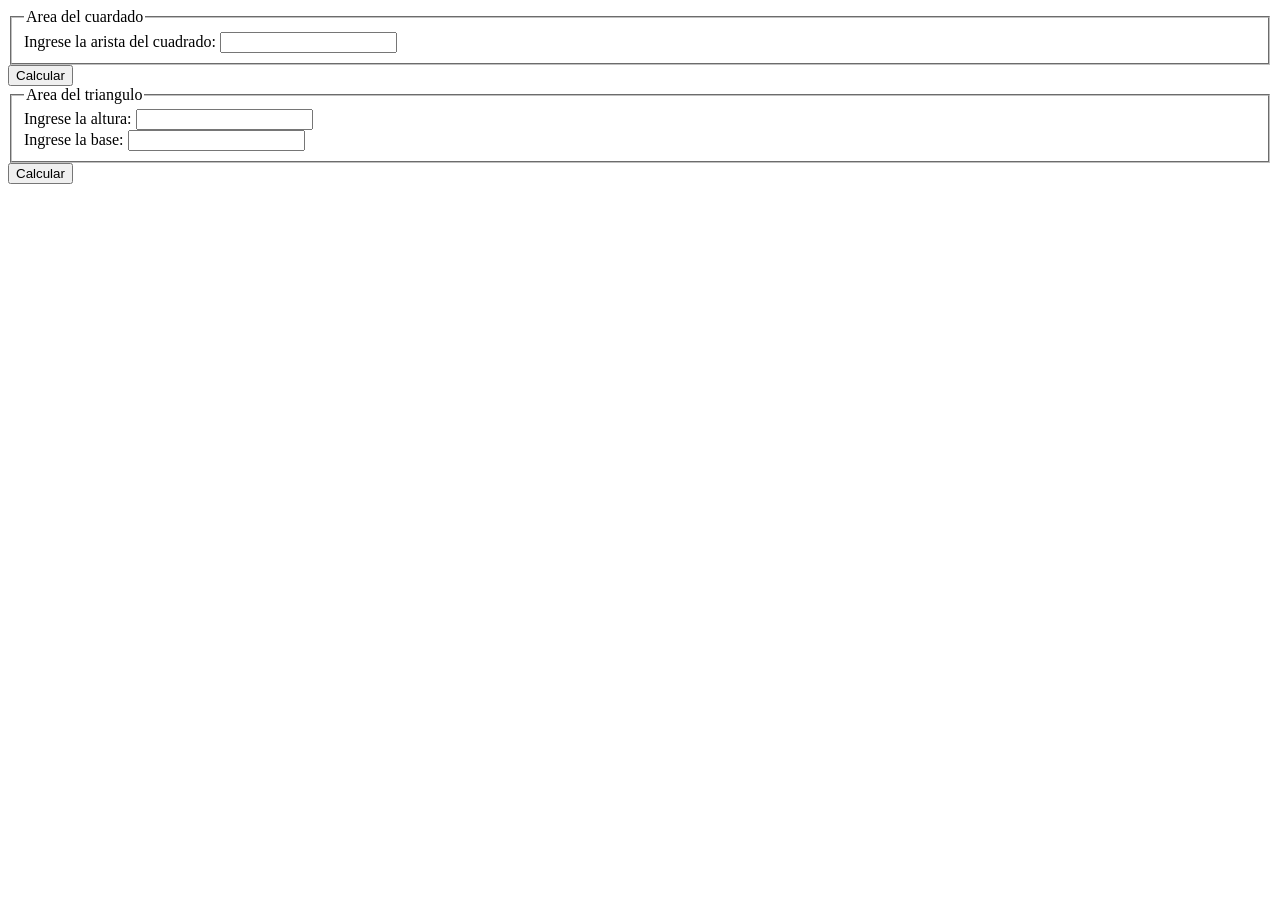
<file: index.html>
<!DOCTYPE html>
<html lang="es">
  <head>
    <meta charset="UTF-8" />
    <title>Figuras</title>
  </head>
  <body>
    <section>
        <form action="areas.php" method="post">
            <input type="hidden" name="figura" value="cuadrado">
            <fieldset>
                <legend>Area del cuardado</legend>
                <div>
                    <label>Ingrese la arista del cuadrado:</label>
                    <input type="number" name="arista" min="0" required>
                </div>
            </fieldset>
            <button type="submit">Calcular</button>
        </form>
        
        <form action="areas.php" method="get">
            <input type="hidden" name="figura" value="triangulo">
            <fieldset>
                <legend>Area del triangulo</legend>
                <div>
                    <label>Ingrese la altura:</label>
                    <input type="number" name="altura" min="0" required>
                </div>
                <div>
                    <label>Ingrese la base:</label>
                    <input type="number" name="base" min="0" required>
                </div>
            </fieldset>
            <button type="submit">Calcular</button>
        </form>
    </section>
  </body>
</html>
</file>
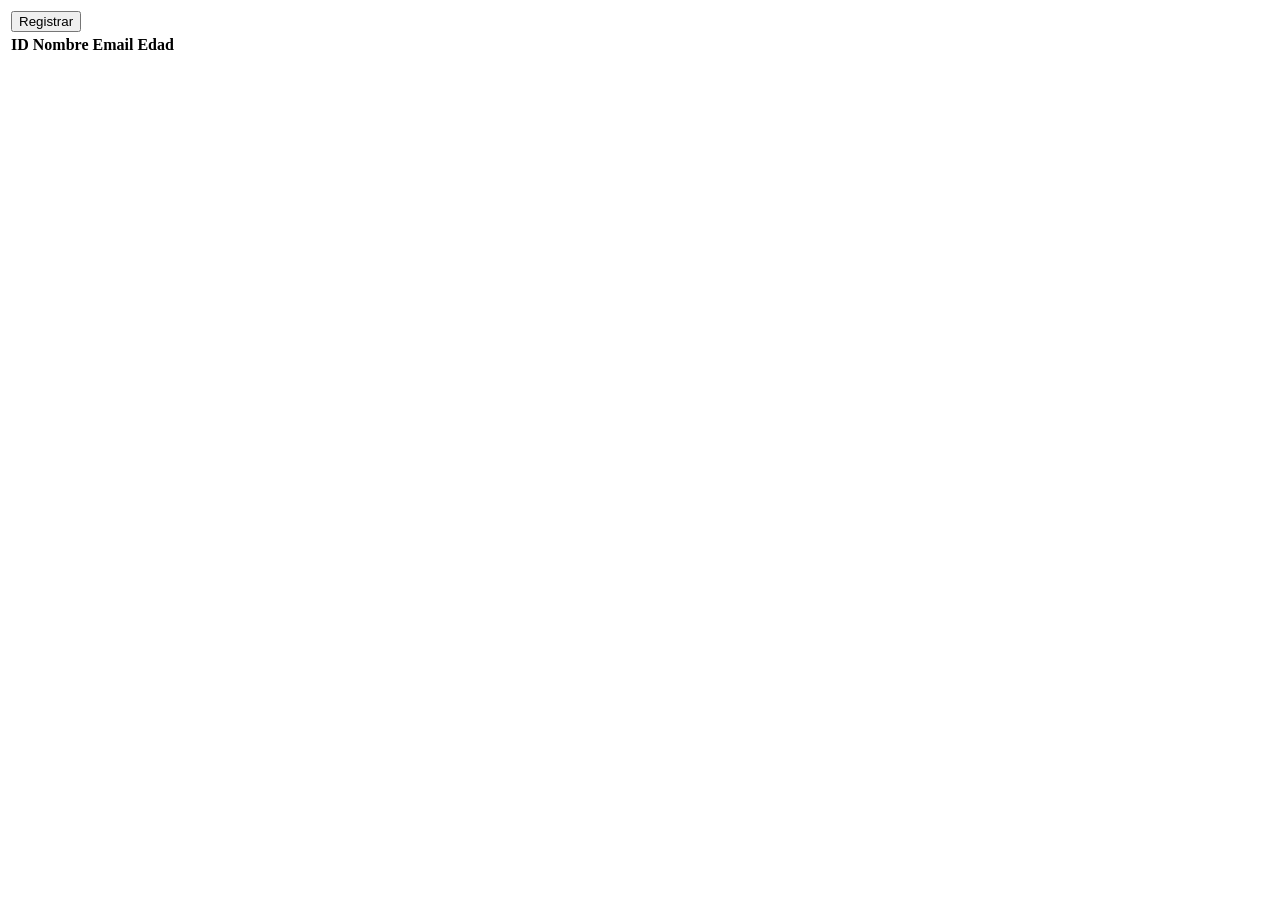
<file: frontend/index.html>
<!DOCTYPE html>
<html lang="es">

<head>
    <meta charset="UTF-8">
    <meta name="viewport" content="width=device-width, initial-scale=1.0">
    <title>Personas</title>
    <link rel="stylesheet" href="css/personas.css">
</head>

<body>
    <section>
        <div id="personaFormContent" class="ocultarForm">
            <form name="personaForm">
                <header>
                    <h2 id="tituloForm"></h2>
                </header>
                <div>
                    <label for="">Id</label>
                    <input type="number" name="idInput">
                </div>
                <div>
                    <label for="">Nombre</label>
                    <input type="text" name="nombreInput">
                </div>
                <div>
                    <label for="">Email</label>
                    <input type="email" name="emailInput">
                </div>
                <div>
                    <label for="">Edad</label>
                    <input type="number" name="edadInput">
                </div>
                <div>
                    <button type="submit">Guardar</button>
                    <button type="reset" id="cancelarBtn">Cancelar</button>
                </div>
            </form>
        </div>
        <div>
            <table id="personasTable">
                <thead>
                    <tr>
                        <td colspan="4">
                            <button id="registrarBtn">Registrar</button>
                        </td>
                    </tr>
                    <tr>
                        <th>ID</th>
                        <th>Nombre</th>
                        <th>Email</th>
                        <th>Edad</th>
                        <th></th>
                    </tr>
                </thead>
                <tbody>
                    <tr>
                        <td colspan="4">No hay datos</td>
                    </tr>
                </tbody>
            </table>
        </div>
    </section>


    <script src="js/personas.js"></script>
</body>

</html>
</file>
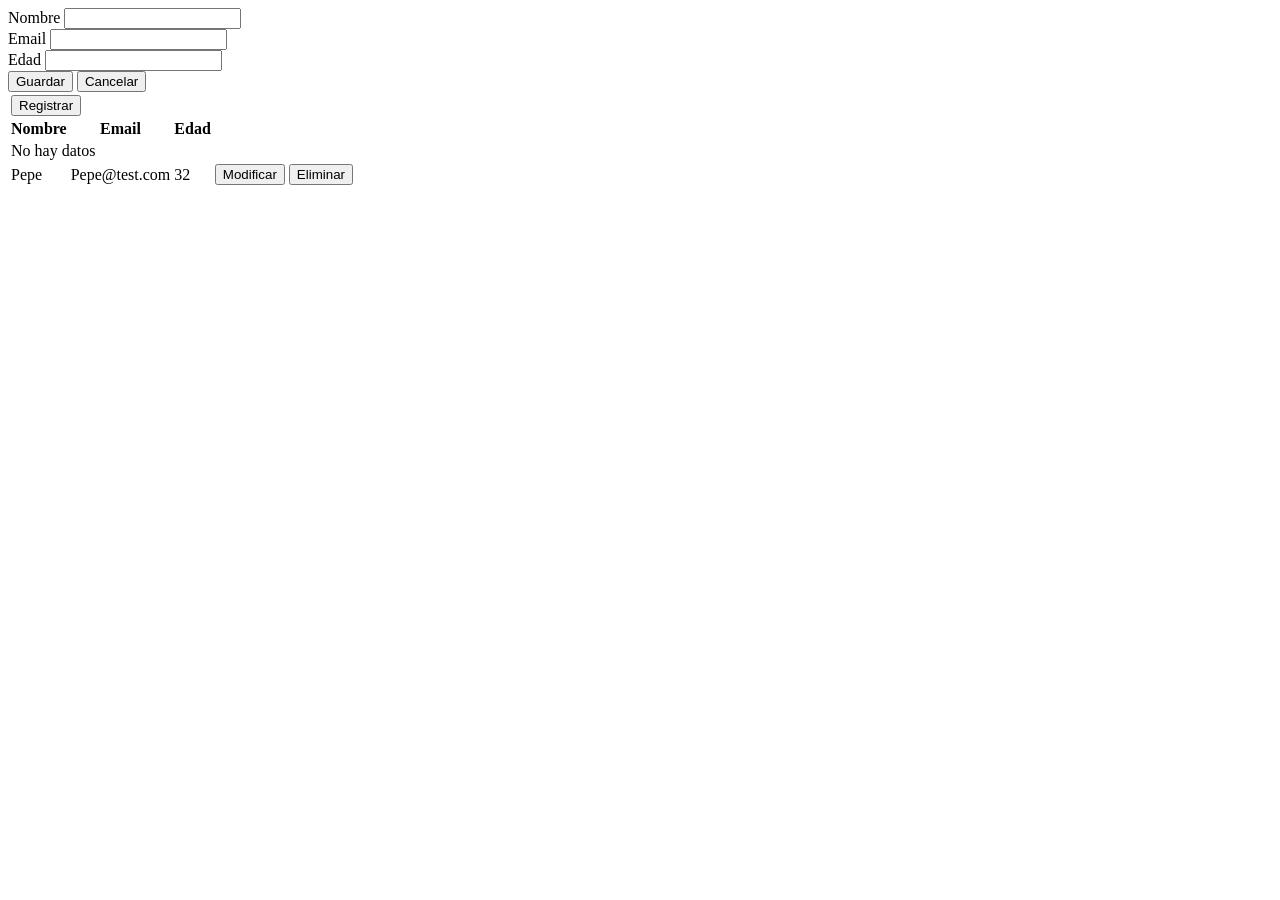
<file: frontend/indx.html>
<!DOCTYPE html>
<html lang="es">
<head>
    <meta charset="UTF-8">
    <meta name="viewport" content="width=device-width, initial-scale=1.0">
    <title>Personas</title>
    <link rel="stylesheet" href="css/personas.css">
</head>
<body>
    <section>
        <div>
            <form name="personaForm">
                <div>
                    <label for="">Nombre</label>
                    <input type="text" name="nombreInput">
                </div>
                <div>
                    <label for="">Email</label>
                    <input type="email" name="emailInput">
                </div>
                <div>
                    <label for="">Edad</label>
                    <input type="number" name="edadInput">
                </div>
                <div>
                    <button type="submit">Guardar</button>
                    <button type="reset">Cancelar</button>
                </div>
            </form>
        </div>
        <div>
            <table>
                <thead>
                    <tr>
                        <td colspan="4">
                            <button>Registrar</button>
                        </td>
                    </tr>
                    <tr>
                        <th>Nombre</th>
                        <th>Email</th>
                        <th>Edad</th>
                        <th></th>
                    </tr>
                </thead>
                <tbody>
                    <tr>
                        <td colspan="4">No hay datos</td>
                    </tr>
                    <tr>
                        <td>Pepe</td>
                        <td>Pepe@test.com</td>
                        <td>32</td>
                        <td>
                            <button>Modificar</button>
                            <button>Eliminar</button>
                        </td>
                    </tr>
                </tbody>
            </table>
        </div>
    </section>


    <script src="js/personas.js"></script>
</body>
</html>
</file>
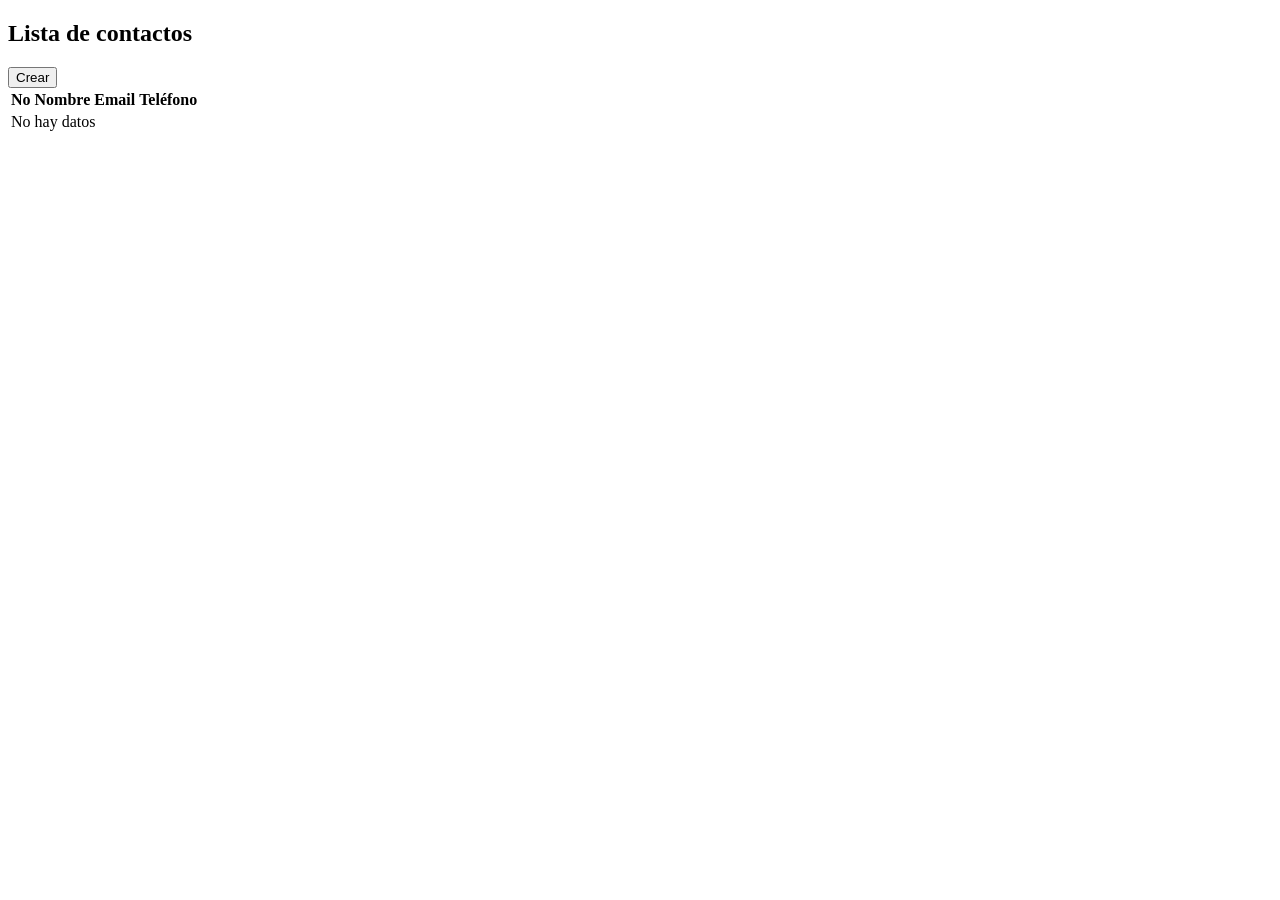
<file: introduccion_js/ejemplo/contactos.html>
<!DOCTYPE html>
<html lang="es">
<head>
    <meta charset="UTF-8">
    <meta name="viewport" content="width=device-width, initial-scale=1.0">
    <title>Contactos</title>

    <link rel="stylesheet" href="css/contactos.css">
</head>
<body>
    <section>
        <header>
            <h1>Lista de contactos</h1>
        </header>
        <section>
            <button id="crearBtn">Crear</button>
            <div>
                <table id="contactosTable">
                    <thead>
                        <tr>
                            <th>No</th>
                            <th>Nombre</th>
                            <th>Email</th>
                            <th>Teléfono</th>
                        </tr>
                    </thead>
                    <tbody>
                        <tr>
                            <td colspan="4">No hay datos</td>
                        </tr>
                    </tbody>
                </table>
            </div>
            <div class="modal cerrarModal">
                <form name="contactoForm">
                    <div>
                        <label>Nombre:</label>
                        <input type="text" name="nombre" maxlength="50" onkeyup="nombreKeyUp()">
                        <p id="nombreError" class="error">Este campo es obligatorio</p>
                    </div>
                    <div>
                        <label>Email:</label>
                        <input type="email" name="correo" required>
                    </div>
                    <div>
                        <label>Teléfono:</label>
                        <input type="text" name="telefono" required>
                    </div>
                    <div>
                        <button>Guardar</button>
                    </div>
                </form>
            </div>
        </section>
    </section>
    

    <script src="js/contactos.js"></script>
</body>
</html>
</file>
<file: frontend/css/personas.css>
.ocultarForm {
    display: none;
}
</file>
<file: introduccion_js/ejemplo/css/contactos.css>
.error {
    margin: 0px;
    color: #ff0000;
    display: none;
}

.modal {
    position: fixed;
    top: 0px;
    left: 0px;
    width: 100vw;
    height: 100vh;
    display: flex;
    align-items: center;
    justify-content: center;
    transition-property: top;
    transition-duration: 500ms;
    transition-timing-function: linear;
}

.modal form {
    border: 1px solid #000;
    border-radius: 16px;
    box-shadow: 0px 0px 2px 5px #535353;
    padding: 16px;
    width: 250px;
    display: flex;
    align-items: center;
    justify-content: center;
    flex-direction: column;
}

.cerrarModal {
    /* display: none; */
    top: -100vh;
}
</file>
